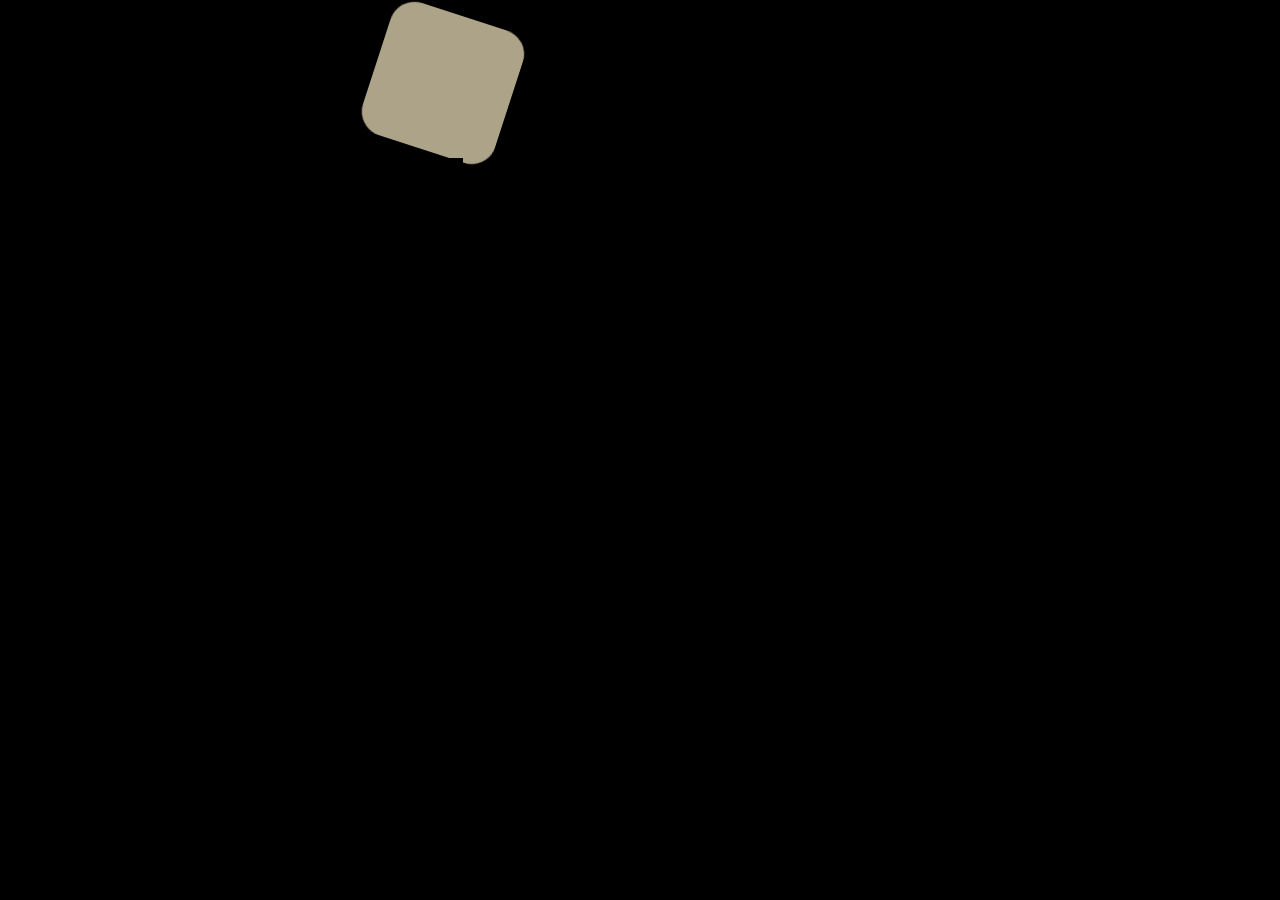
<file: 1Basic/index.html>
<!DOCTYPE html>
<html lang="en">
<head>
    <meta charset="UTF-8">
    <meta name="viewport" content="width=device-width, initial-scale=1.0">
    <title>Document</title>
    <link rel="stylesheet" href="style.css">
</head>
<body>
    

    <div class="sq">

    </div>

    <div class="text">
        <h1>hello I am JIMMY</h1>
        <h1>Hello guys</h1>
        <h2>i am fine</h1>
        <h2>what about you?</h2>
    </div>


     <!-- add gsap link   --HERE--- -->
    <script src="https://cdnjs.cloudflare.com/ajax/libs/gsap/3.12.5/gsap.min.js" integrity="sha512-7eHRwcbYkK4d9g/6tD/mhkf++eoTHwpNM9woBxtPUBWm67zeAfFC+HrdoE2GanKeocly/VxeLvIqwvCdk7qScg==" crossorigin="anonymous" referrerpolicy="no-referrer"></script>
    <script src="script.js"></script>
</body>
</html>
</file>
<file: 1Basic/style.css>
@import url("https://fonts.googleapis.com/css2?family=Fira+Sans:ital,wght@0,100;0,200;0,300;0,400;0,500;0,600;0,700;0,800;0,900;1,100;1,200;1,300;1,400;1,500;1,600;1,700;1,800;1,900&family=Poppins:ital,wght@0,100;0,200;0,300;0,400;0,500;0,600;0,700;0,800;0,900;1,100;1,200;1,300;1,400;1,500;1,600;1,700;1,800;1,900&display=swap");


*{
    background-color: black;
}

.sq{
    height: 150px;
    width: 150px;
    background-color: aquamarine;
}

.text{
    position: fixed;
    left:200px;
}

h1, h2{
    
    font-family: poppins;
    font-size: 30px;
    color: aliceblue;
}
</file>
